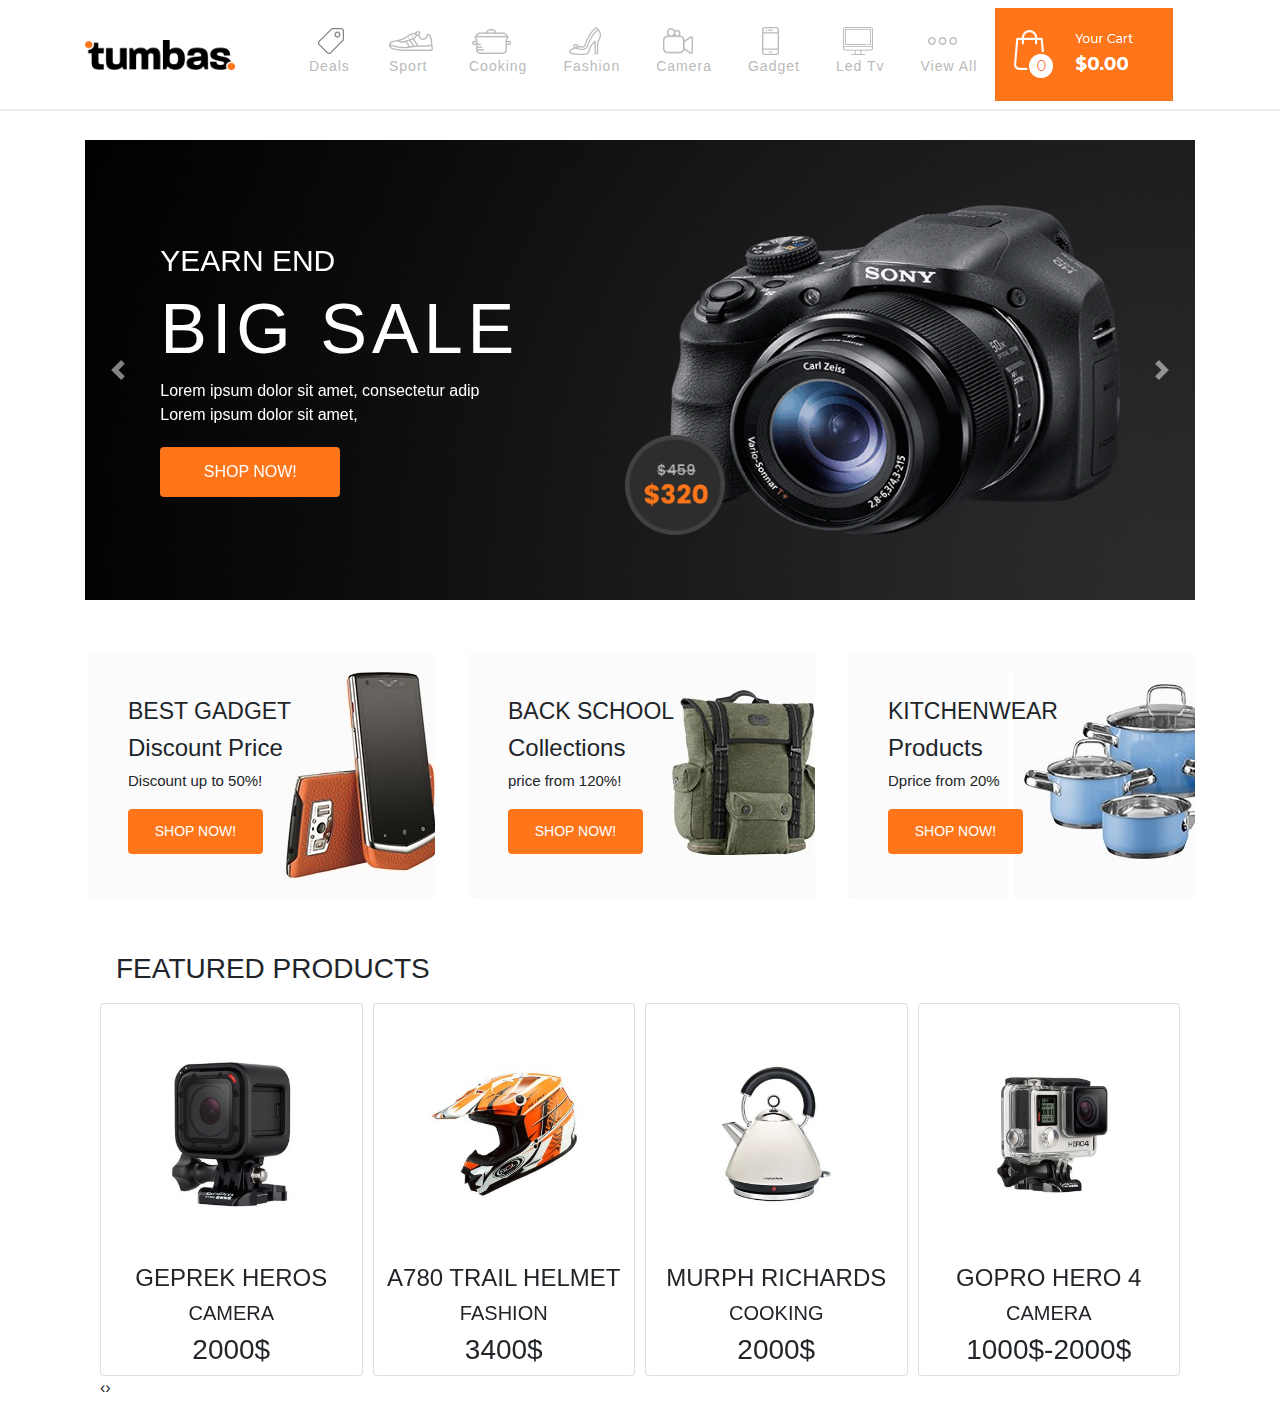
<file: index.html>
<!DOCTYPE html>
<html lang="en">
<head>
    <meta charset="UTF-8">
    <title>Online Shopping</title>
    <link rel="stylesheet" href="css/bootstrap.css">
    <link rel="stylesheet" href="css/main.css">


    <link rel="stylesheet" href="animate.css-master/animate.css">
    <link rel="stylesheet" href="OwlCarousel/owl.carousel.min.css">
    <link rel="stylesheet" href="OwlCarousel/owl.theme.default.min.css">
</head>
<body>



<!--    navbar-->
<navbar class="d-block   fixed-top" >

   <row>
       <div class="container">
           <div class="row">
               <div class="col-md-2">
                   <a class="navbar-brand" href="#">
                       <img class="animated bounceInLeft" src="img/logo.png">
                   </a>
               </div>
               <div class="col-md-10">
                   <nav class="navbar navbar-expand-sm  navbar-dark">
                       <ul class="navbar-nav">

                           <li class="nav-item">
                               <a class="nav-link" href="#">
                                   <img src="img/1.jpg" alt="">
                                   Deals
                               </a>
                           </li>
                           <li class="nav-item">
                               <a class="nav-link" href="#">
                                   <img src="img/2-5.jpg" alt="">
                                   Sport
                               </a>
                           </li>
                           <li class="nav-item">
                               <a class="nav-link" href="#">
                                   <img src="img/3-3.jpg" alt="">
                                   Cooking
                               </a>
                           </li>
                           <li class="nav-item">
                               <a class="nav-link" href="#">
                                   <img src="img/44.jpg" alt="">
                                   Fashion
                               </a>
                           </li>
                           <li class="nav-item">
                               <a class="nav-link" href="#">
                                   <img src="img/5.jpg" alt="">
                                   Camera
                               </a>
                           </li>
                           <li class="nav-item">
                               <a class="nav-link" href="#">
                                   <img src="img/6.jpg" alt="">
                                   Gadget
                               </a>
                           </li>
                           <li class="nav-item">
                               <a class="nav-link" href="#">
                                   <img src="img/7.jpg" alt="">
                                   Led Tv
                               </a>

                           </li>
                           <li class="nav-item">
                               <a class="nav-link" href="#">
                                   <img src="img/8.jpg" alt="">
                                   View All
                               </a>

                           </li>


                           <li class="card-cor">
                               <a href="">
                                   <img src="img/card2.png" alt="">
                               </a>
                           </li>
                       </ul>




                   </nav>
               </div>

           </div>
       </div>


   </row>

</navbar>



<header>

    <div class="container">
        <div class="main-carousel">
            <div id="demo" class="carousel slide" data-ride="carousel">
                <!-- The slideshow -->
                <div class="carousel-inner">
                    <div class="carousel-item active">
                       <div class="carousel-con">
                           <div class="car-cont">
                               <h5 class="animated bounceInLeft">yearn end</h5>
                               <h2 class="animated zoomIn">big sale</h2>
                               <p class="animated slideInUp">Lorem ipsum dolor sit amet, consectetur adip</p>
                               <p class="animated slideInUp">Lorem ipsum dolor sit amet,</p>
                               <button type="submit" class="btn animated slideInUp">shop now!</button>
                           </div>
                           <div class="sale-car-img">
                               <img class="animated bounceInRight" src="img/img-1.png" alt="...">
                               <div class="sale-img">
                                   <img class="animated bounceInUp" src="img/img-2%20(1).png" alt="">
                               </div>
                           </div>
                       </div>
                    </div>
                    <div class="carousel-item">
                        <div class="carousel-con">
                            <div class="car-cont text-right">
                                <h5 class="animated bounceInRight">yearn end</h5>
                                <h2 class="animated jello">big sale</h2>
                                <p class="animated slideInUp">Lorem ipsum dolor sit amet, consectetur adip</p>
                                <p class="animated slideInUp">Lorem ipsum dolor sit amet,</p>
                                <button type="submit" class="btn animated slideInUp">shop now!</button>
                            </div>
                          <div class="sale-car-img">
                              <img class="animated bounceInLeft" src="img/img-2.png" alt="...">
                              <div class="sale-img">
                                  <img class="animated bounce" src="img/img-2%20(1).png" alt="">
                              </div>
                          </div>
                        </div>
                    </div>

                </div>

                <!-- Left and right controls -->
                <a class="carousel-control-prev" href="#demo" data-slide="prev">
                    <span class="carousel-control-prev-icon"></span>
                </a>
                <a class="carousel-control-next" href="#demo" data-slide="next">
                    <span class="carousel-control-next-icon"></span>
                </a>

            </div>
        </div>
    </div>
</header>



<section id="first">
    <div class="container">
        <div class="row">
            <div class="col-md-4">
                <div class="card" style="background-image: url(img/banner-1.jpg)">
                        <div class="first-card-con">
                            <h3 class="animated fadeInLeft"> best gadget</h3>
                            <h4 class="animated fadeInLeft">discount price</h4>
                            <p class="animated fadeInLeftBig">Discount up to 50%!</p>
                            <button type="submit" class="btn animated bounceInUp">shop now!</button>
                        </div>
                </div>
            </div>
            <div class="col-md-4">

                <div class="card" style="background-image: url(img/banner-2.jpg)">
                    <div class="first-card-con">
                        <h3 class="animated fadeInLeft"> back school</h3>
                        <h4 class="animated fadeInLeft">collections</h4>
                        <p class="animated fadeInLeft">price from 120%!</p>
                        <button type="submit" class="btn animated bounceInUp">shop now!</button>
                    </div>
                </div>
            </div>


            <div class="col-md-4">

                <div class="card" style="background-image: url(img/banner-3.jpg)">
                    <div class="first-card-con">
                        <h3 class="animated fadeInLeft">kitchenwear</h3>
                        <h4 class="animated fadeInLeft"> products</h4>
                        <p  class="animated fadeInLeft">Dprice from 20%</p>
                        <button type="submit" class="btn animated bounceInUp">shop now!</button>
                    </div>
                </div>


            </div>
        </div>
    </div>
</section>
<section id="second-carousel-con">
    <div class="container">
        <div class="col-md-12">
            <div class="card border-0">
                <h3 class="ml-3">featured products</h3>
            </div>
            <div class="owl-carousel">
                <div class="item">
                    <div class="card">
                        <div class="car-con-img">
                            <img class="animated jackInTheBox" src="img/c/c5.jpg" alt="">
                        </div>
                        <div class="car-con">
                            <h4 class="animated fadeInUp">geprek heros</h4>
                            <h5  class="animated fadeInUp">camera</h5>
                            <h3  class="animated fadeInUp">2000$</h3>
                        </div>
                        <div class="car-con-btn">
                            <button type="submit" class="btn">shop now !</button>
                        </div>
                    </div>
                </div>


                <div class="item">
                    <div class="card">
                        <div class="car-con-img">
                            <img class="animated jackInTheBox" src="img/c/c6.jpg" alt="">
                        </div>
                        <div class="car-con">
                            <h4 class="animated fadeInUp">a780 trail helmet</h4>
                            <h5  class="animated fadeInUp">fashion</h5>
                            <h3  class="animated fadeInUp">3400$</h3>
                        </div>
                        <div class="car-con-btn">
                            <button type="submit" class="btn">shop now !</button>
                        </div>
                    </div>
                </div>

                <div class="item">
                    <div class="card">
                        <div class="car-con-img">
                            <img class="animated jackInTheBox" src="img/c/c7.jpg" alt="">
                        </div>
                        <div class="car-con">
                            <h4 class="animated fadeInUp">murph richards</h4>
                            <h5  class="animated fadeInUp">cooking</h5>
                            <h3  class="animated fadeInUp">2000$</h3>
                        </div>
                        <div class="car-con-btn">
                            <button type="submit" class="btn">shop now !</button>
                        </div>
                    </div>
                </div>


                <div class="item">
                    <div class="card">
                        <div class="car-con-img">
                            <img class="animated jackInTheBox" src="img/c/c8.jpg" alt="">
                        </div>
                        <div class="car-con">
                            <h4 class="animated fadeInUp">gopro hero 4</h4>
                            <h5  class="animated fadeInUp">camera</h5>
                            <h3  class="animated fadeInUp">1000$-2000$</h3>
                        </div>
                        <div class="car-con-btn">
                            <button type="submit" class="btn">shop now !</button>
                        </div>
                    </div>
                </div>

                <div class="item">
                    <div class="card">
                        <div class="car-con-img">
                            <img class="animated jackInTheBox" src="img/c/c1.jpg" alt="">
                        </div>
                        <div class="car-con">
                            <h4 class="animated fadeInUp">sony alpha a6000</h4>
                            <h5  class="animated fadeInUp">camera</h5>
                            <h3  class="animated fadeInUp">23442$</h3>
                        </div>
                        <div class="car-con-btn">
                            <button type="submit" class="btn">shop now !</button>
                        </div>
                    </div>
                </div>


                <div class="item">
                    <div class="card">
                        <div class="car-con-img">
                            <img class="animated jackInTheBox" src="img/c/c2.jpg" alt="">
                        </div>
                        <div class="car-con">
                            <h4 class="animated fadeInUp">macbook pro  </h4>
                            <h5  class="animated fadeInUp">laptop</h5>
                            <h3  class="animated fadeInUp">2100$</h3>
                        </div>
                        <div class="car-con-btn">
                            <button type="submit" class="btn">shop now !</button>
                        </div>
                    </div>
                </div>



                <div class="item">
                    <div class="card">
                        <div class="car-con-img">
                            <img class="animated jackInTheBox" src="img/c/c3.jpg" alt="">
                        </div>
                        <div class="car-con">
                            <h4 class="animated fadeInUp">iphone se5 black</h4>
                            <h5  class="animated fadeInUp">gadget</h5>
                            <h3  class="animated fadeInUp">100$-1504</h3>
                        </div>
                        <div class="car-con-btn">
                            <button type="submit" class="btn">shop now !</button>
                        </div>
                    </div>
                </div>




                <div class="item">
                    <div class="card">
                        <div class="car-con-img">
                            <img class="animated jackInTheBox" src="img/c/c4.jpg" alt="">
                        </div>
                        <div class="car-con">
                            <h4 class="animated fadeInUp">sandisk extreme</h4>
                            <h5  class="animated fadeInUp">chip</h5>
                            <h3  class="animated fadeInUp">37$</h3>
                        </div>
                        <div class="car-con-btn">
                            <button type="submit" class="btn">shop now !</button>
                        </div>
                    </div>
                </div>










            </div>
        </div>
    </div>
</section>

<!--<section id="third-con">-->
<!--    <div class="container">-->
<!--        <div class="row">-->
<!--            <div class="col-md-3">-->
<!--              <div class="rec-con">-->
<!--                  <div class="card">-->
<!--                      <a href="" class="nav-link Opensa animated zoomInLeft">-->
<!--                          <img src="img/icon/star.svg" alt="">-->
<!--                          new products-->
<!--                      </a>-->
<!--                  </div>-->
<!--                  <div class="card mt-3">-->
<!--                      <a href="" class="nav-link animated zoomInLeft">-->
<!--                          <img src="img/icon/thumbs-up.svg" alt="">-->
<!--                          best rated-->
<!--                      </a>-->
<!--                  </div>-->
<!--                  <div class="card mt-3">-->
<!--                      <a href="" class="nav-link animated zoomInLeft">-->
<!--                          <img src="img/icon/shopping-cart.svg" alt="">-->
<!--                          best seller-->
<!--                      </a>-->
<!--                  </div>-->
<!--                  <div class="card mt-3">-->
<!--                      <a href="" class="nav-link animated zoomInLeft">-->
<!--                          <img src="img/icon/tag.svg" alt="">-->
<!--                          best sale-->
<!--                      </a>-->
<!--                  </div>-->
<!--                  <div class="card mt-3">-->
<!--                      <a href="" class="nav-link animated zoomInLeft">-->
<!--                          <img src="img/icon/check-circle.svg" alt="">-->
<!--                          best produtcs-->
<!--                      </a>-->
<!--                  </div>-->
<!--              </div>-->
<!--            </div>-->
<!--            <div class="col-md-9">-->
<!--                <div class="row">-->
<!--                    <div class="col-md-4">-->
<!--                        <div class="card">-->
<!--                            <div class="car-con-img">-->
<!--                                <img class="animated jackInTheBox" src="img/c/c1.jpg" alt="">-->
<!--                            </div>-->
<!--                            <div class="car-con">-->
<!--                                <h4 class="animated fadeInUp">SONY</h4>-->
<!--                                <h5  class="animated fadeInUp">camera</h5>-->
<!--                                <h3  class="animated fadeInUp">300$</h3>-->
<!--                                <button type="submit" class="btn">shop now !</button>-->

<!--                            </div>-->

<!--                        </div>-->
<!--                    </div>-->
<!--                </div>-->
<!--            </div>-->
<!--        </div>-->
<!--    </div>-->
<!--</section>-->








    <script src="js/jquery-3.3.1.slim.min.js"></script>
    <script src="js/popper.min.js"></script>
    <script src="js/bootstrap.js"></script>
<script src="OwlCarousel/owl.carousel.min.js"></script>
<script src="OwlCarousel/carousel.js"></script>
</body>
</html>
</file>
<file: css/main.css>
@font-face {
  font-family: "OpenSans-Bold";
  src: url("../fonts/Open_Sans/OpenSans-Bold.ttf") format("truetype"); }
@font-face {
  font-family: "OpenSans-Light";
  src: url("../fonts/Open_Sans/OpenSans-Light.ttf") format("truetype"); }
@font-face {
  font-family: "OpenSans-Bold";
  src: url("../fonts/Open_Sans/OpenSans-Bold.ttf") format("truetype"); }
@font-face {
  font-family: "OpenSans-Regular";
  src: url("../fonts/Open_Sans/OpenSans-Regular.ttf") format("truetype"); }
@font-face {
  font-family: "OpenSans-SemiBold";
  src: url("../fonts/Open_Sans/OpenSans-SemiBold.ttf") format("truetype"); }
.font-family-bold {
  font-family: "OpenSans-Bold", "OpenSans-Regular", sans-serif !important; }

.font-family-regular {
  font-family: "OpenSans-Regular", sans-serif !important; }

.font-family-semi-bold {
  font-family: "OpenSans-SemiBold", "OpenSans-Regular", sans-serif !important; }

body navbar {
  border-bottom: 2px solid #eee;
  background-color: white; }
  body navbar .container .row .col-md-2 {
    display: flex;
    align-items: center; }
    body navbar .container .row .col-md-2 .navbar-brand img {
      width: 150px;
      height: 30px; }
  body navbar .container .row .col-md-10 .navbar .navbar-nav .nav-item {
    border-top: 3px solid white;
    padding: 10px 18px;
    padding-top: 15px;
    transition: 0.5s; }
    body navbar .container .row .col-md-10 .navbar .navbar-nav .nav-item .nav-link {
      transition: 0.5s;
      color: #BABABA;
      font-size: 14px;
      font-weight: 400;
      padding: 0;
      background: 0 0;
      text-transform: capitalize;
      letter-spacing: 1px; }
      body navbar .container .row .col-md-10 .navbar .navbar-nav .nav-item .nav-link img {
        display: block;
        width: 44px;
        height: 30px; }
  body navbar .container .row .col-md-10 .navbar .navbar-nav .nav-item:hover {
    border-top: 3px solid #FF7519; }
    body navbar .container .row .col-md-10 .navbar .navbar-nav .nav-item:hover .nav-link {
      color: #FF7519; }
  body navbar .container .row .col-md-10 .your-cart {
    height: 100%; }
body header {
  margin-top: 140px; }
  body header .container .main-carousel .carousel {
    background-image: url("../img/Slide1-bg.jpg");
    height: 460px; }
    body header .container .main-carousel .carousel .carousel-inner {
      height: 100%; }
      body header .container .main-carousel .carousel .carousel-inner .carousel-item:nth-child(1) {
        height: 100%; }
        body header .container .main-carousel .carousel .carousel-inner .carousel-item:nth-child(1) .carousel-con {
          height: 100%;
          display: flex;
          align-items: center;
          justify-content: space-around; }
          body header .container .main-carousel .carousel .carousel-inner .carousel-item:nth-child(1) .carousel-con .car-cont h5 {
            color: white;
            font-size: 30px;
            text-transform: uppercase; }
          body header .container .main-carousel .carousel .carousel-inner .carousel-item:nth-child(1) .carousel-con .car-cont h2 {
            color: white;
            font-size: 70px;
            text-transform: uppercase;
            letter-spacing: 5px; }
          body header .container .main-carousel .carousel .carousel-inner .carousel-item:nth-child(1) .carousel-con .car-cont p {
            color: white;
            margin: 0 0; }
          body header .container .main-carousel .carousel .carousel-inner .carousel-item:nth-child(1) .carousel-con .car-cont button {
            background-color: #FF7519;
            text-transform: uppercase;
            color: white;
            width: 180px;
            height: 50px;
            margin-top: 20px; }
          body header .container .main-carousel .carousel .carousel-inner .carousel-item:nth-child(1) .carousel-con .sale-car-img {
            position: relative; }
            body header .container .main-carousel .carousel .carousel-inner .carousel-item:nth-child(1) .carousel-con .sale-car-img img {
              width: 450px;
              height: 330px; }
            body header .container .main-carousel .carousel .carousel-inner .carousel-item:nth-child(1) .carousel-con .sale-car-img .sale-img {
              position: absolute;
              left: -45px;
              bottom: 0; }
              body header .container .main-carousel .carousel .carousel-inner .carousel-item:nth-child(1) .carousel-con .sale-car-img .sale-img img {
                width: 100px;
                height: 100px; }
      body header .container .main-carousel .carousel .carousel-inner .carousel-item:nth-child(2) {
        height: 100%; }
        body header .container .main-carousel .carousel .carousel-inner .carousel-item:nth-child(2) .carousel-con {
          height: 100%;
          display: flex;
          align-items: center;
          justify-content: space-around;
          flex-direction: row-reverse; }
          body header .container .main-carousel .carousel .carousel-inner .carousel-item:nth-child(2) .carousel-con .car-cont h5 {
            color: white;
            font-size: 30px;
            text-transform: uppercase; }
          body header .container .main-carousel .carousel .carousel-inner .carousel-item:nth-child(2) .carousel-con .car-cont h2 {
            color: white;
            font-size: 70px;
            text-transform: uppercase;
            letter-spacing: 5px; }
          body header .container .main-carousel .carousel .carousel-inner .carousel-item:nth-child(2) .carousel-con .car-cont p {
            color: white;
            margin: 0 0; }
          body header .container .main-carousel .carousel .carousel-inner .carousel-item:nth-child(2) .carousel-con .car-cont button {
            background-color: #FF7519;
            text-transform: uppercase;
            color: white;
            width: 180px;
            height: 50px;
            margin-top: 20px; }
          body header .container .main-carousel .carousel .carousel-inner .carousel-item:nth-child(2) .carousel-con .sale-car-img {
            position: relative; }
            body header .container .main-carousel .carousel .carousel-inner .carousel-item:nth-child(2) .carousel-con .sale-car-img img {
              width: 330px;
              height: 370px; }
            body header .container .main-carousel .carousel .carousel-inner .carousel-item:nth-child(2) .carousel-con .sale-car-img .sale-img {
              position: absolute;
              right: -50px;
              top: 150px; }
              body header .container .main-carousel .carousel .carousel-inner .carousel-item:nth-child(2) .carousel-con .sale-car-img .sale-img img {
                width: 100px;
                height: 100px; }
    body header .container .main-carousel .carousel .carousel-control-prev {
      left: -50px; }
    body header .container .main-carousel .carousel .carousel-control-next {
      right: -50px; }
body section#first {
  margin-top: 50px; }
  body section#first .container .row .col-md-4 .card {
    border: 3px solid transparent;
    background-repeat: no-repeat;
    overflow: hidden;
    transition: 0.7s; }
    body section#first .container .row .col-md-4 .card .first-card-con {
      padding: 45px  40px; }
      body section#first .container .row .col-md-4 .card .first-card-con h3 {
        text-transform: uppercase;
        font-size: 23px; }
      body section#first .container .row .col-md-4 .card .first-card-con h4 {
        text-transform: capitalize; }
      body section#first .container .row .col-md-4 .card .first-card-con p {
        font-size: 15px; }
      body section#first .container .row .col-md-4 .card .first-card-con button {
        text-transform: uppercase;
        width: 135px;
        height: 45px;
        background-color: #FF7519;
        color: white;
        font-size: 14px; }
  body section#first .container .row .col-md-4 .card:hover {
    border: 3px solid #FF7519; }
    body section#first .container .row .col-md-4 .card:hover h3 {
      color: #FF7519; }
    body section#first .container .row .col-md-4 .card:hover h4 {
      color: #FF7519; }
    body section#first .container .row .col-md-4 .card:hover p {
      color: #FF7519; }
body section#second-carousel-con .container {
  margin-top: 50px; }
  body section#second-carousel-con .container .col-md-12 .card {
    margin-bottom: 10px; }
    body section#second-carousel-con .container .col-md-12 .card h3 {
      text-transform: uppercase;
      border-radius: 0; }
  body section#second-carousel-con .container .col-md-12 .item .card {
    margin: 0 0;
    overflow: hidden; }
    body section#second-carousel-con .container .col-md-12 .item .card .car-con-img {
      height: 260px;
      display: flex;
      align-items: center; }
      body section#second-carousel-con .container .col-md-12 .item .card .car-con-img img {
        width: 170px;
        margin: 0 auto;
        transition: 0.5s; }
    body section#second-carousel-con .container .col-md-12 .item .card .car-con {
      text-align: center; }
      body section#second-carousel-con .container .col-md-12 .item .card .car-con h4 {
        text-transform: uppercase; }
      body section#second-carousel-con .container .col-md-12 .item .card .car-con h5 {
        text-transform: uppercase; }
    body section#second-carousel-con .container .col-md-12 .item .card .car-con-btn {
      background-color: rgba(255, 117, 25, 0.1);
      position: absolute;
      text-align: center;
      width: 100%;
      padding: 38px 0px;
      bottom: -115px;
      transition: 0.5s; }
      body section#second-carousel-con .container .col-md-12 .item .card .car-con-btn button {
        background-color: #FF7519;
        color: white;
        text-transform: uppercase; }
  body section#second-carousel-con .container .col-md-12 .item .card:hover .car-con-img img {
    width: 210px; }
  body section#second-carousel-con .container .col-md-12 .item .card:hover .car-con-btn {
    bottom: 0; }
body section#third-con .container .row .col-md-3 .rec-con .card {
  padding: 10px 10px; }
  body section#third-con .container .row .col-md-3 .rec-con .card .nav-link {
    font-size: 20px;
    text-transform: uppercase;
    display: flex;
    color: #C4C4C4;
    font-weight: bold;
    transition: 0.5s; }
    body section#third-con .container .row .col-md-3 .rec-con .card .nav-link img {
      width: 30px;
      height: 30px;
      margin-right: 10px; }
  body section#third-con .container .row .col-md-3 .rec-con .card .nav-link:hover {
    color: #424242; }
body section#third-con .container .row .col-md-9 .row .col-md-4 .card {
  transition: 0.5s; }
  body section#third-con .container .row .col-md-9 .row .col-md-4 .card .car-con-img {
    text-align: center; }
    body section#third-con .container .row .col-md-9 .row .col-md-4 .card .car-con-img img {
      width: 200px; }
  body section#third-con .container .row .col-md-9 .row .col-md-4 .card .car-con {
    text-align: center;
    text-transform: uppercase; }
    body section#third-con .container .row .col-md-9 .row .col-md-4 .card .car-con button {
      background-color: #FF7519;
      text-transform: uppercase;
      display: none;
      margin: 0 auto; }
body section#third-con .container .row .col-md-9 .row .col-md-4 .card:hover .car-con-img {
  text-align: center; }
  body section#third-con .container .row .col-md-9 .row .col-md-4 .card:hover .car-con-img img {
    width: 200px; }
body section#third-con .container .row .col-md-9 .row .col-md-4 .card:hover .car-con {
  background-color: rgba(255, 117, 25, 0.1);
  position: absolute;
  top: 45px; }
  body section#third-con .container .row .col-md-9 .row .col-md-4 .card:hover .car-con button {
    display: block; }

/*# sourceMappingURL=main.css.map */
</file>
